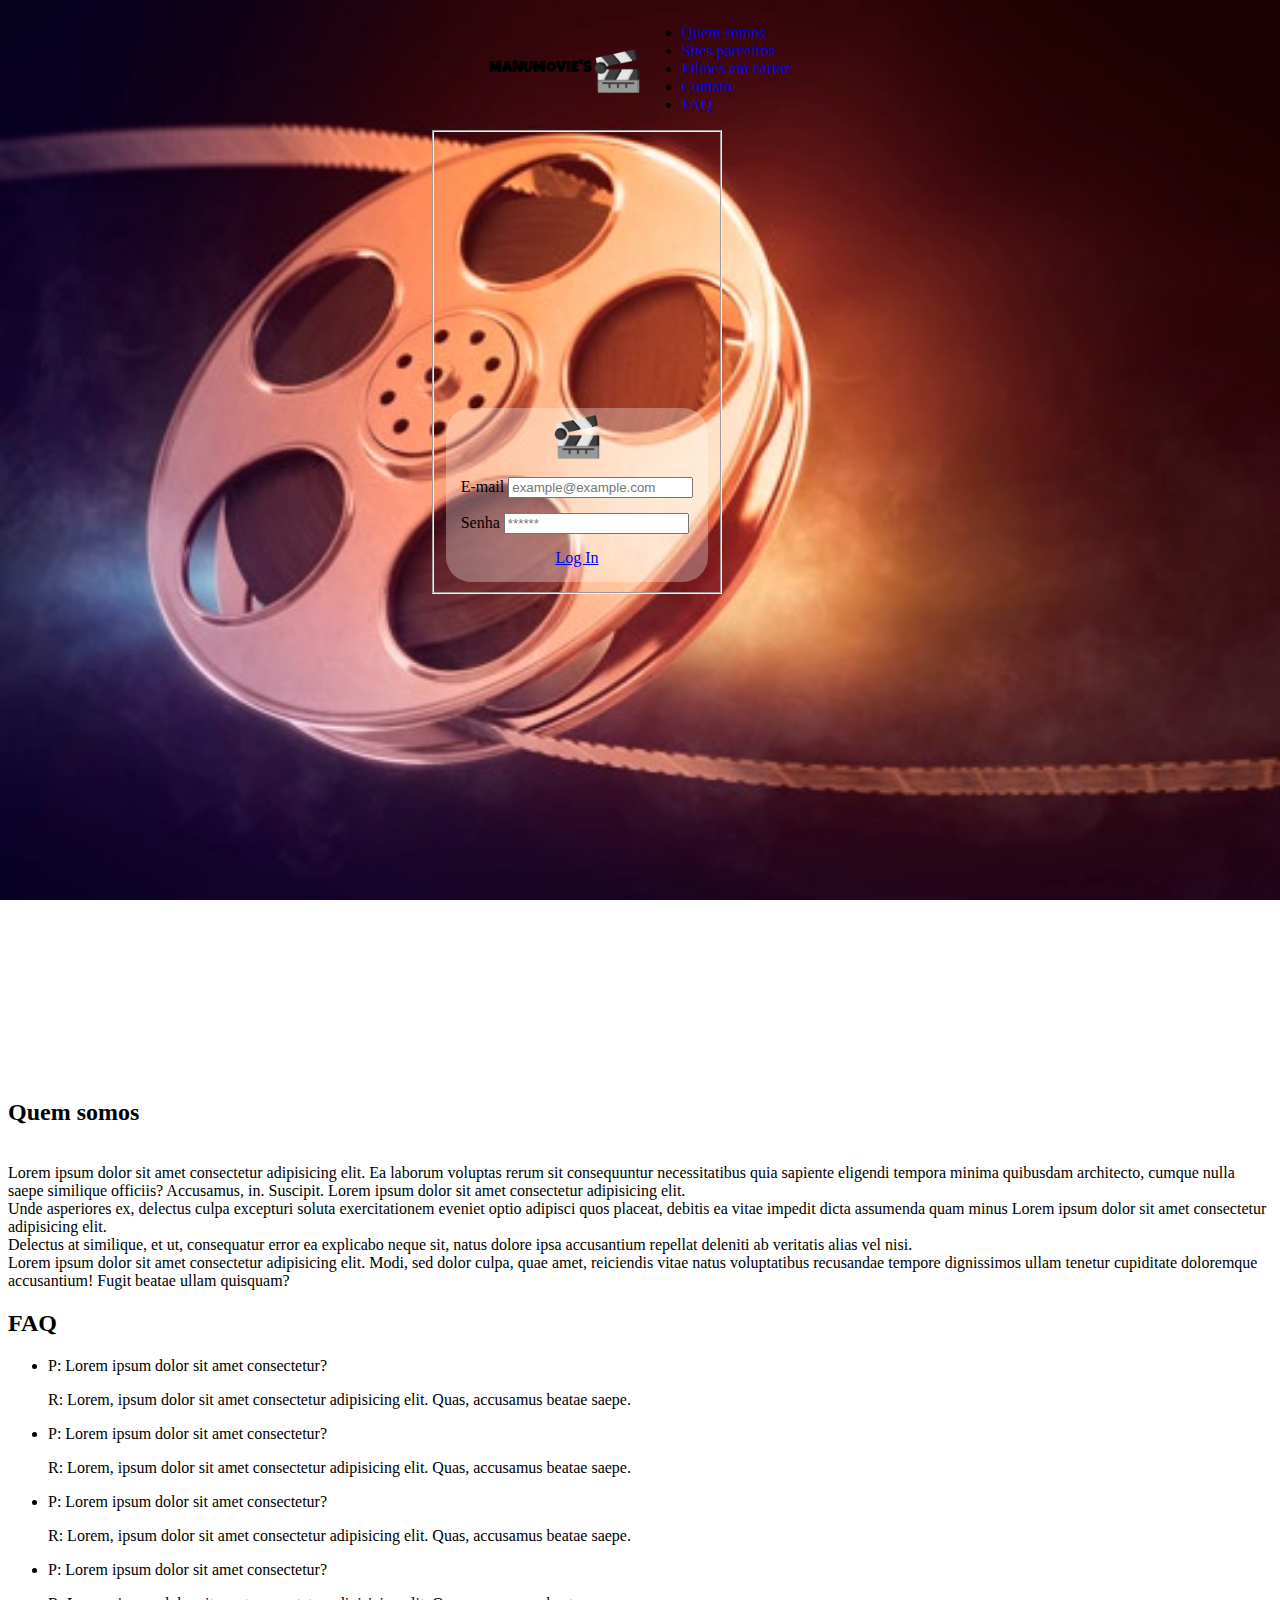
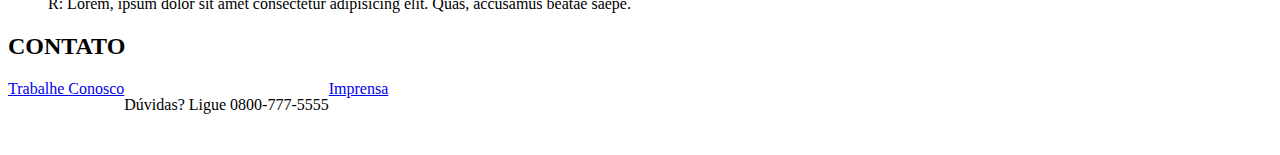
<file: PROJETOS_10_CHECKPOINT_III_MÓDULO_07/index.html>
<!DOCTYPE html>
<html lang="en">
<head>
    <meta charset="UTF-8">
    <meta http-equiv="X-UA-Compatible" content="IE=edge">
    <meta name="viewport" content="width=device-width, initial-scale=1.0">
    <link href="https://cdn.jsdelivr.net/npm/bootstrap@5.1.1/dist/css/bootstrap.min.css" rel="stylesheet" integrity="sha384-F3w7mX95PdgyTmZZMECAngseQB83DfGTowi0iMjiWaeVhAn4FJkqJByhZMI3AhiU" crossorigin="anonymous">
    <link rel="stylesheet" href="./indexStyle.css">
    <title>HOME MANUMOVIE'S</title>
</head>

<body class="container parallax">
    
    <!-- MENU DE ACESSO ÀS PARTES DO SITE (BARRA DE NAVEGAÇÃO) -->
    <header>
        
        <div class="logo">
            <p class="text-uppercase fs-2 text pt-2 fw-bold text-warning">MANUMOVIE'S</p>
        </div>

        <div class="display">
            <img class="image-logo" src="./images/icon_logo.png" alt="Clique aqui">
        </div>
        
        <div>
            <ul class="nav flex-sm-1 justify-content-end">
                
                <li class="nav-item">
                    <a class="nav-link link-warning" href="#QuemSomos">Quem somos</a>
                </li>
                
                <li class="nav-item">
                    <a target="_blank" class="nav-link link-warning" href="https://pt.wizcase.com/blog/melhores-sites-gratis-de-streaming-de-filmes/">Sites parceiros</a>
                </li>
                
                <li class="nav-item">
                    <a target="_black" class="nav-link link-warning" href="https://cinema10.com.br/cartaz">Filmes em cartaz</a>
                </li>
                
                <li class="nav-item">
                    <a class="nav-link link-warning" href="#Contato">Contato</a>
                </li>
                
                <li class="nav-item" >
                    <a class="nav-link link-warning" href="#Perguntas">FAQ</a>
                </li>

            </ul>
        </div>
        
    </header>
    
    <!-- FORMULÁRIO RESPONSÁVEL POR EFETUAR O LOG IN DA PÁGINA DO CATÁLOGO-->
    <header class="container justify-content-end">
            
        <fieldset>
               
            <form>

                <div>

                    <div class="center">
                        <img class="image-logo" src="./images/icon_logo.png" alt="icon_logo">
                    </div>

                    <div class="divForm text-uppercase fw-bold">
                        <label for="email">E-mail</label>
                        <input type="email" id="email" name="email" placeholder="example@example.com">
                    </div>  

                    <div class="divForm text-uppercase fw-bold">
                        <label for="text">Senha</label>
                        <input type="text" id="text" name="Password" placeholder="******">
                    </div>  

                    <div class=" divForm center ">
                        <a class="btn btn-outline-dark btn-lg" href="index_1.html"  role="button">Log In</a>
                    </div>

                </div>

            </form>

        </fieldset>
               
    </header>

    <!-- PARTE DO SITE REFERENTE À GUIA "QUEM SOMOS" -->
    <div class="margin-t" id="QuemSomos">
        <h2 class="bg-warning rounded-pill text-center">Quem somos</h2>
    </div>
      
    <!-- PARTE DO SITE REFERENTE À GUIA "QUEM SOMOS" (TEXTO) -->
    <div class="bg-white rounded">

        <div class="container p-4">

        <quotes class="fw-light lh-base text-center"><br>Lorem ipsum dolor sit amet consectetur adipisicing elit. 
            Ea laborum voluptas rerum sit consequuntur necessitatibus quia sapiente eligendi tempora minima quibusdam architecto, 
            cumque nulla saepe similique officiis? Accusamus, in. Suscipit.
            Lorem ipsum dolor sit amet consectetur adipisicing elit. <br>
            Unde asperiores ex, delectus culpa excepturi soluta exercitationem eveniet optio 
            adipisci quos placeat, debitis ea vitae impedit dicta 
            assumenda quam minus Lorem ipsum dolor sit amet consectetur adipisicing elit. <br>
            Delectus at similique, et ut, consequatur error ea explicabo neque sit, 
            natus dolore ipsa accusantium repellat deleniti ab veritatis alias vel nisi.<br>
            Lorem ipsum dolor sit amet consectetur adipisicing elit. 
            Modi, sed dolor culpa, quae amet, reiciendis vitae natus voluptatibus 
            recusandae tempore dignissimos ullam tenetur cupiditate doloremque accusantium! 
            Fugit beatae ullam quisquam?
        </quotes>

        </div>

    </div>

    <!-- PARTE DO SITE REFERENTE À GUIA "FAQ" -->
    <div class="mt-4" id="Perguntas"> 
        <h2 class="bg-warning rounded-pill text-center" >FAQ</h2>
    </div>

    <!-- PARTE DO SITE REFERENTE À GUIA "FAQ" (TEXTO) -->
    <div class="container bg-white rounded mt-2">

            <ul class="fw-light lh-base text-left p-4 ">
                <li>
                    <p>P: Lorem ipsum dolor sit amet consectetur?</p>
                    <p>R: Lorem, ipsum dolor sit amet consectetur adipisicing elit. Quas, accusamus beatae saepe.</p>
                </li>

                <li>
                    <p>P: Lorem ipsum dolor sit amet consectetur?</p>
                    <p>R: Lorem, ipsum dolor sit amet consectetur adipisicing elit. Quas, accusamus beatae saepe.</p>
                </li>

                <li>
                    <p>P: Lorem ipsum dolor sit amet consectetur?</p>
                    <p>R: Lorem, ipsum dolor sit amet consectetur adipisicing elit. Quas, accusamus beatae saepe.</p>
                </li>

                <li>
                    <p>P: Lorem ipsum dolor sit amet consectetur?</p>
                    <p>R: Lorem, ipsum dolor sit amet consectetur adipisicing elit. Quas, accusamus beatae saepe.</p>
                </li>

            </ul>
    
    </div>
    
    <!-- PARTE DO SITE REFERENTE À GUIA "CONTATO" -->
    <div class="mt-4" id="Contato"> 
        <h2 class="bg-warning rounded-pill text-center">CONTATO</h2>
    </div>

    <!-- PARTE DO SITE REFERENTE À GUIA "CONTATO" (TEXTO) -->
    <footer class="bg-white rounded">
        
        <div class="container col-4 card text-center pt-2">
            <a class="nav-link link-dark" href="#">Trabalhe Conosco</a>
        </div>
        
        <div class="col-4 card text-center pt-3">
            <p>Dúvidas? Ligue 0800-777-5555</p>
        </div>
        
        <div class="col-4 card text-center pt-2">
            <a class="nav-link link-dark" href="#">Imprensa</a>
        </div>

    </footer>

</body>

</html>
</file>
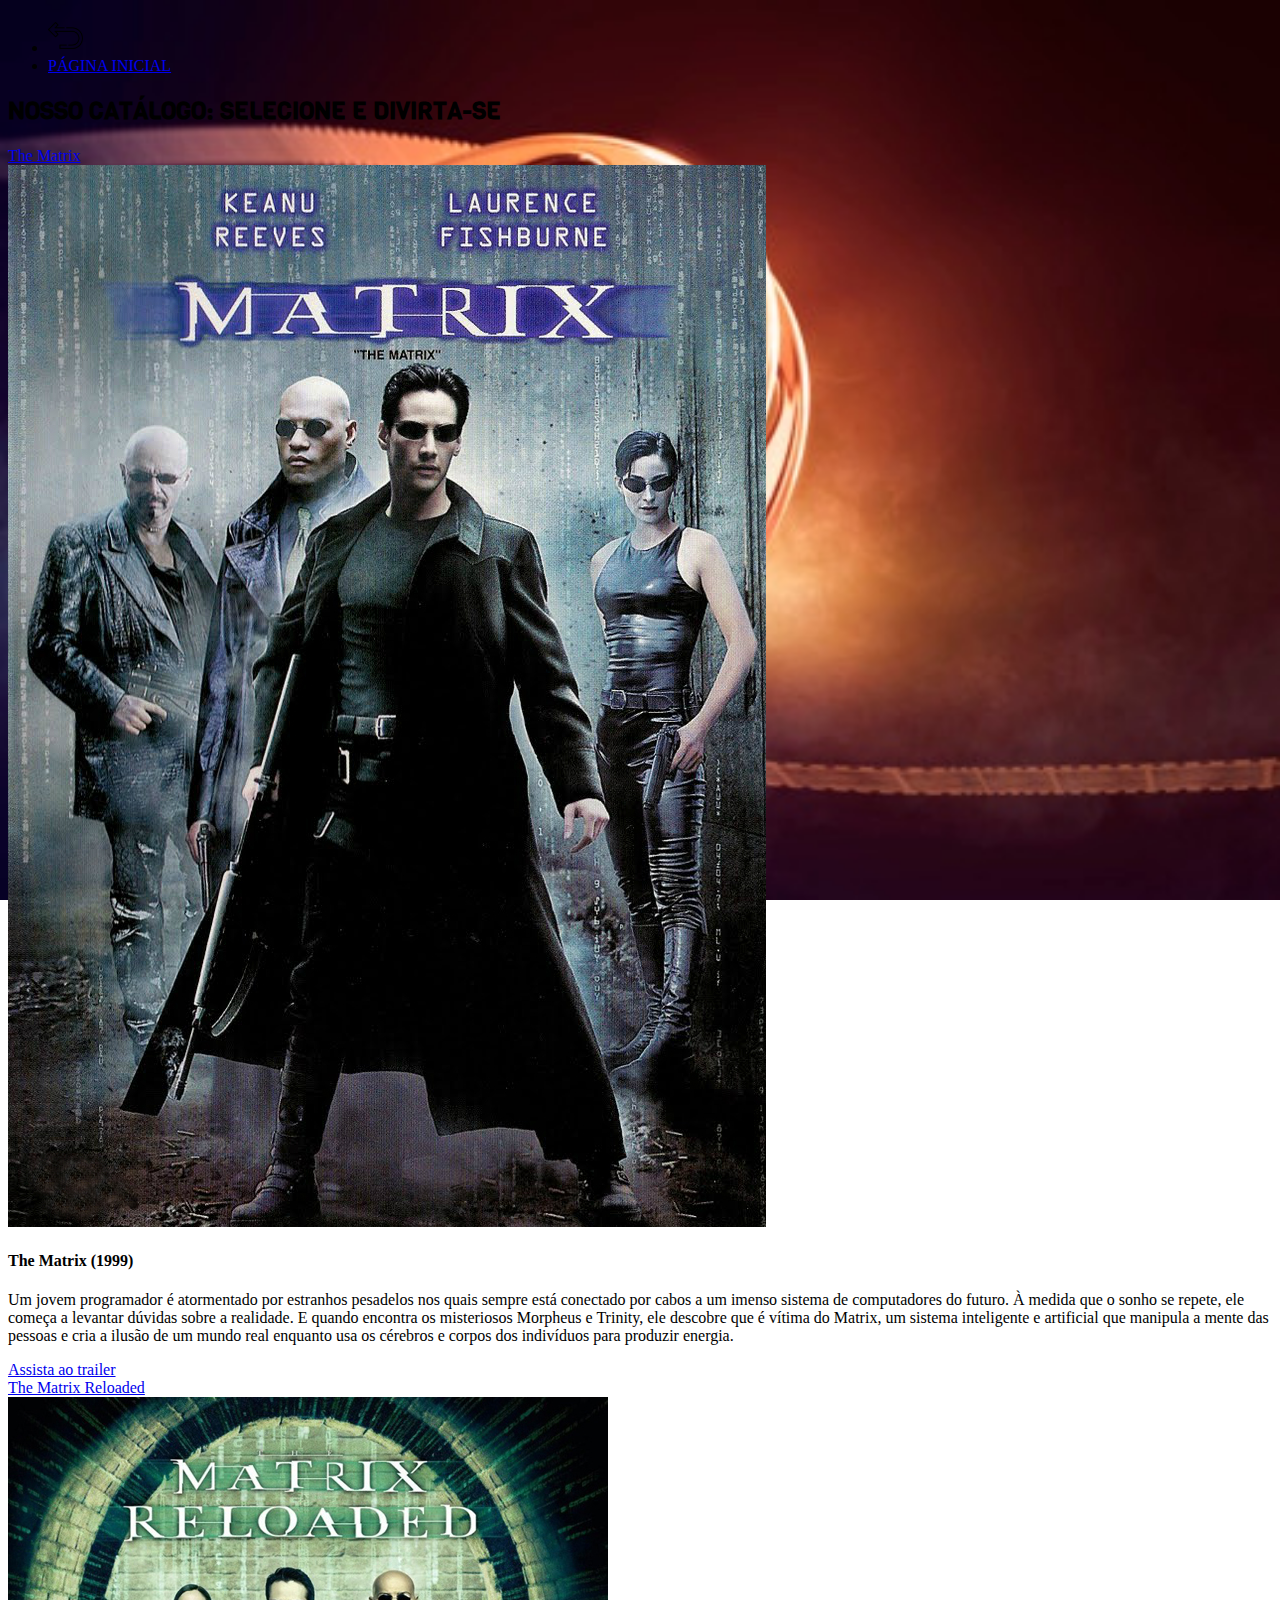
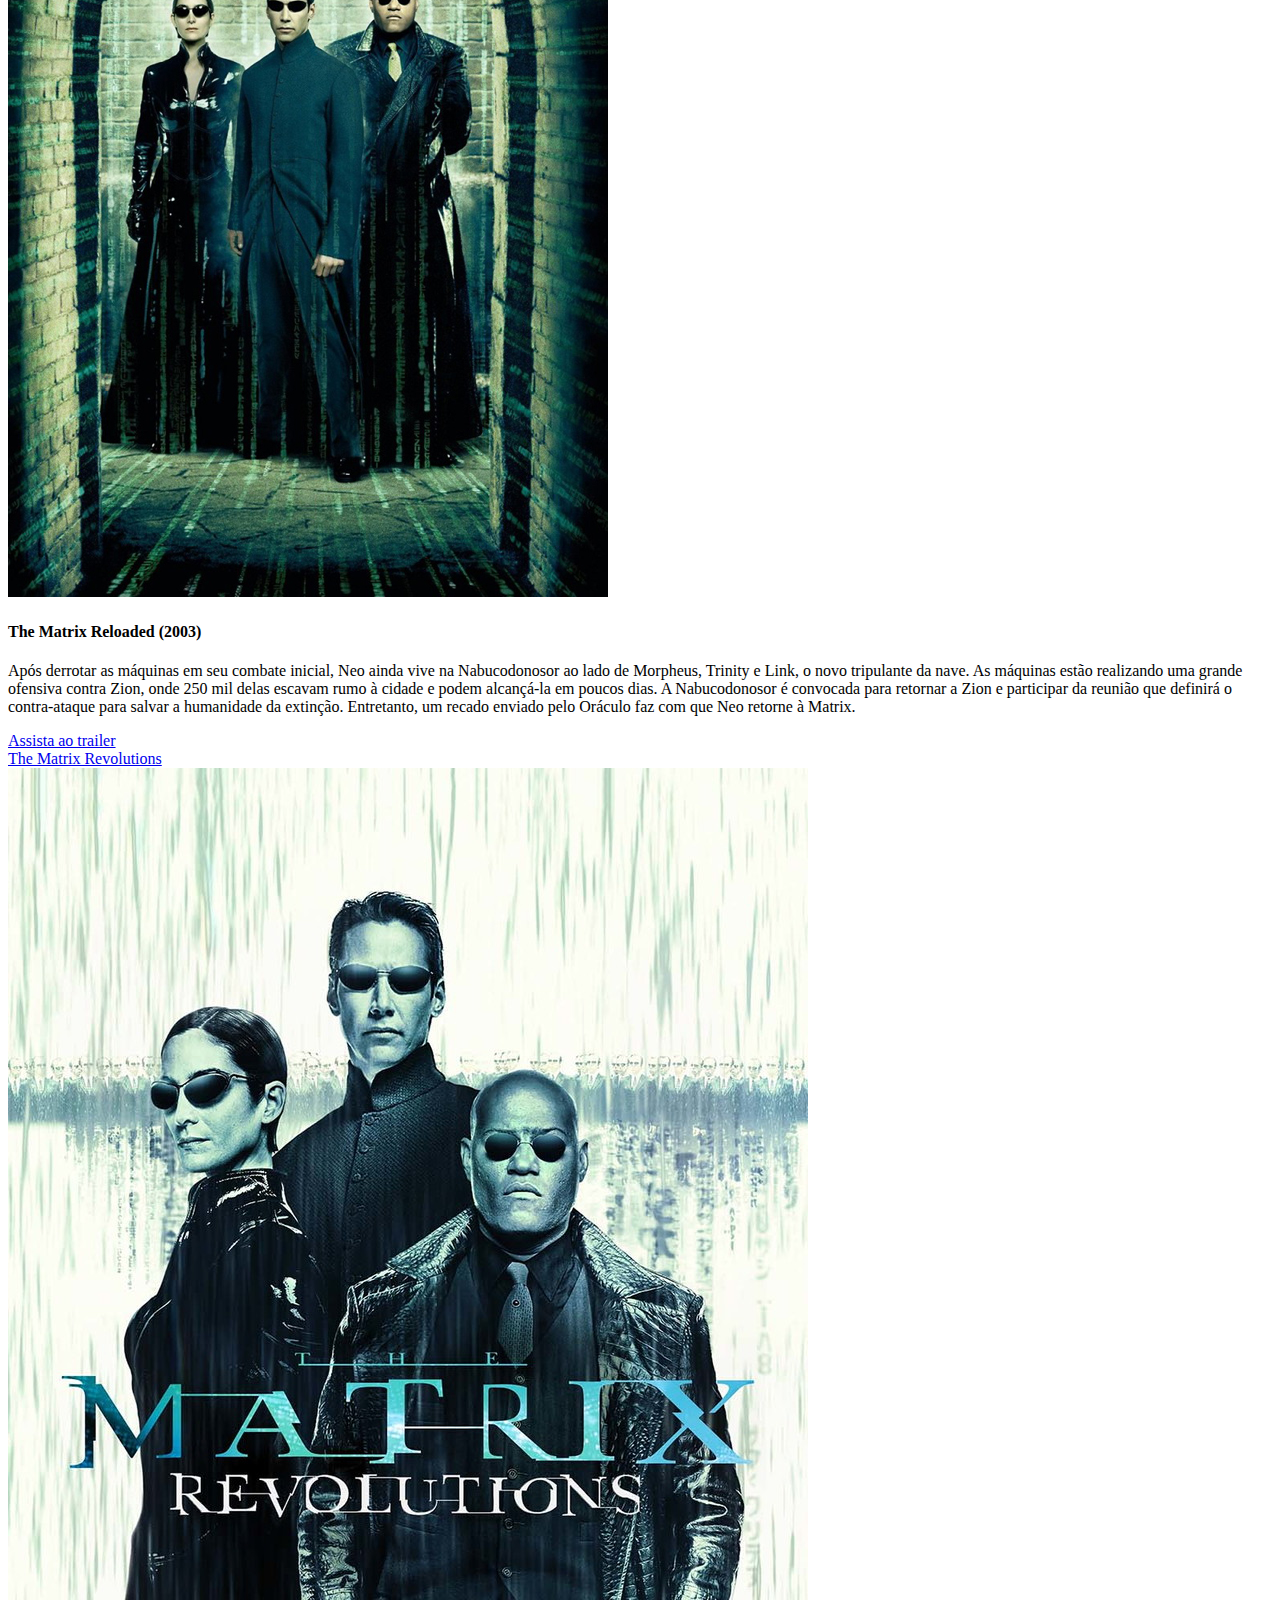
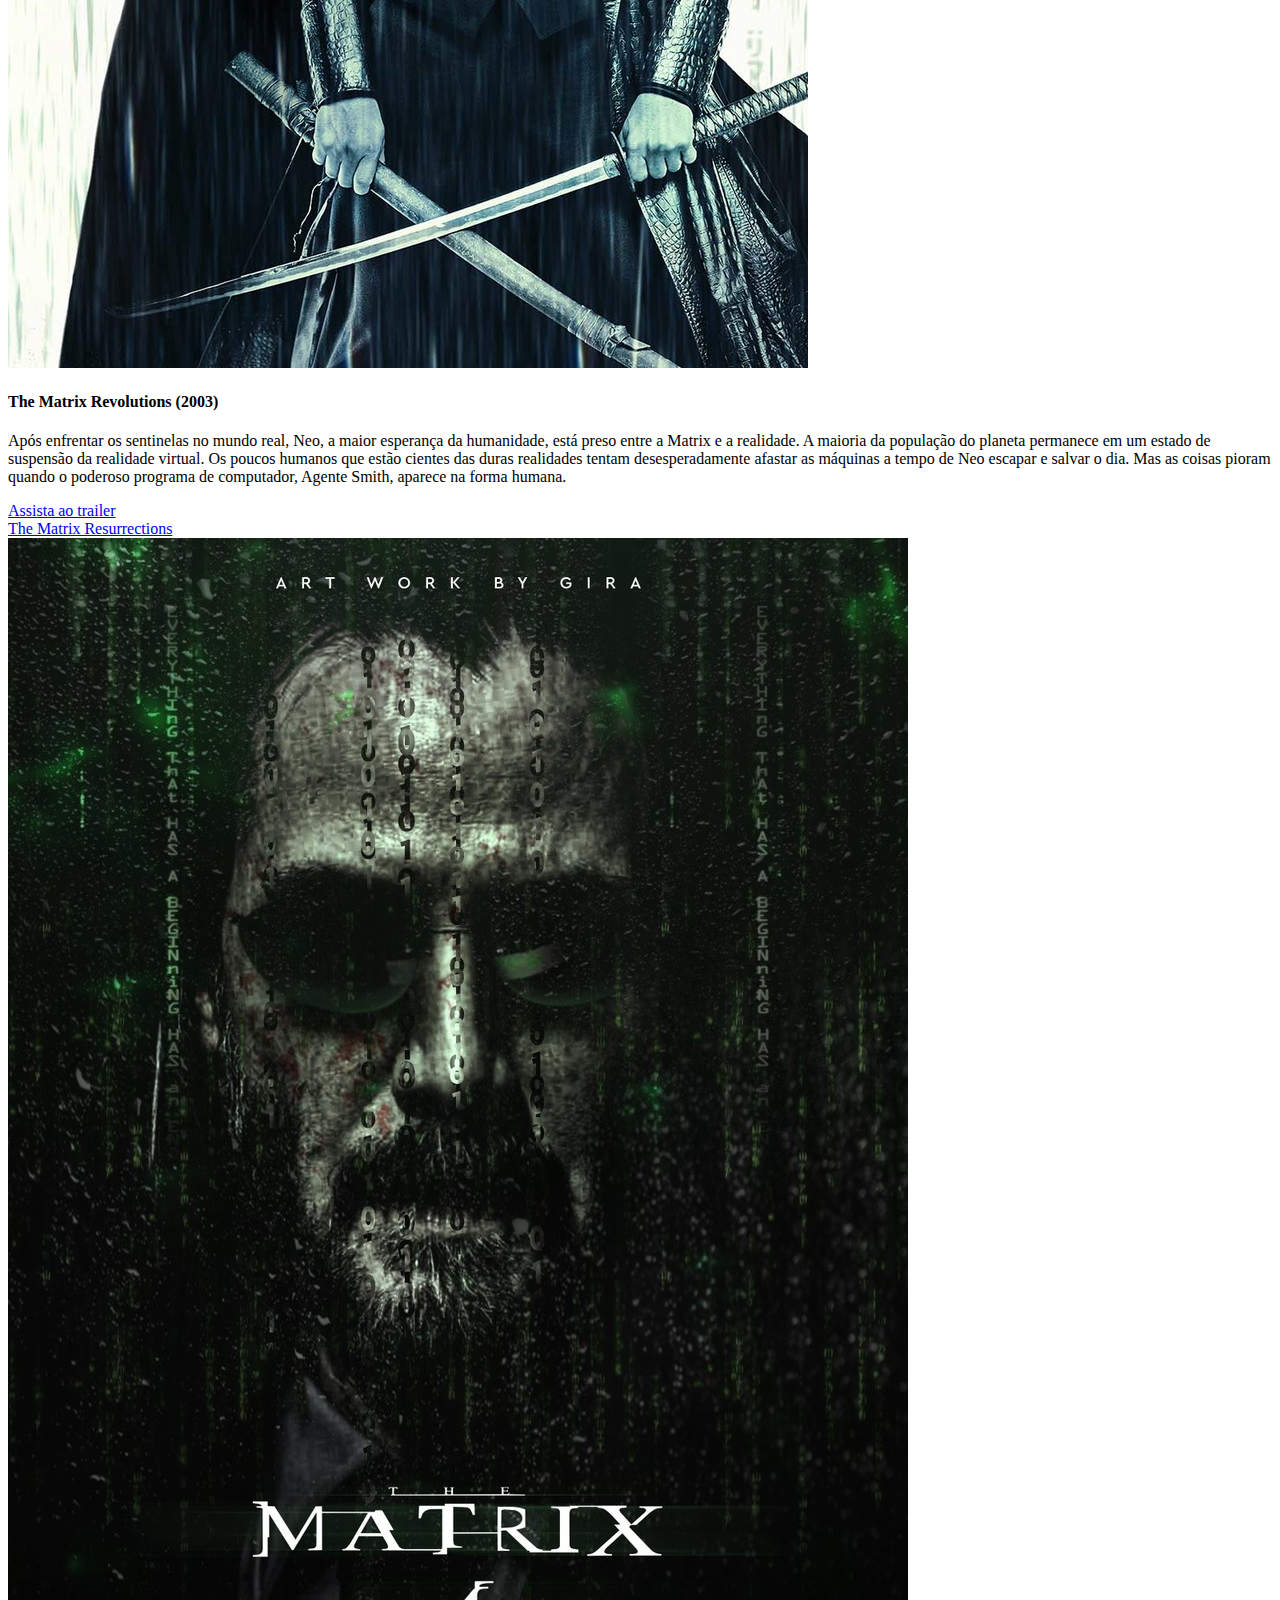
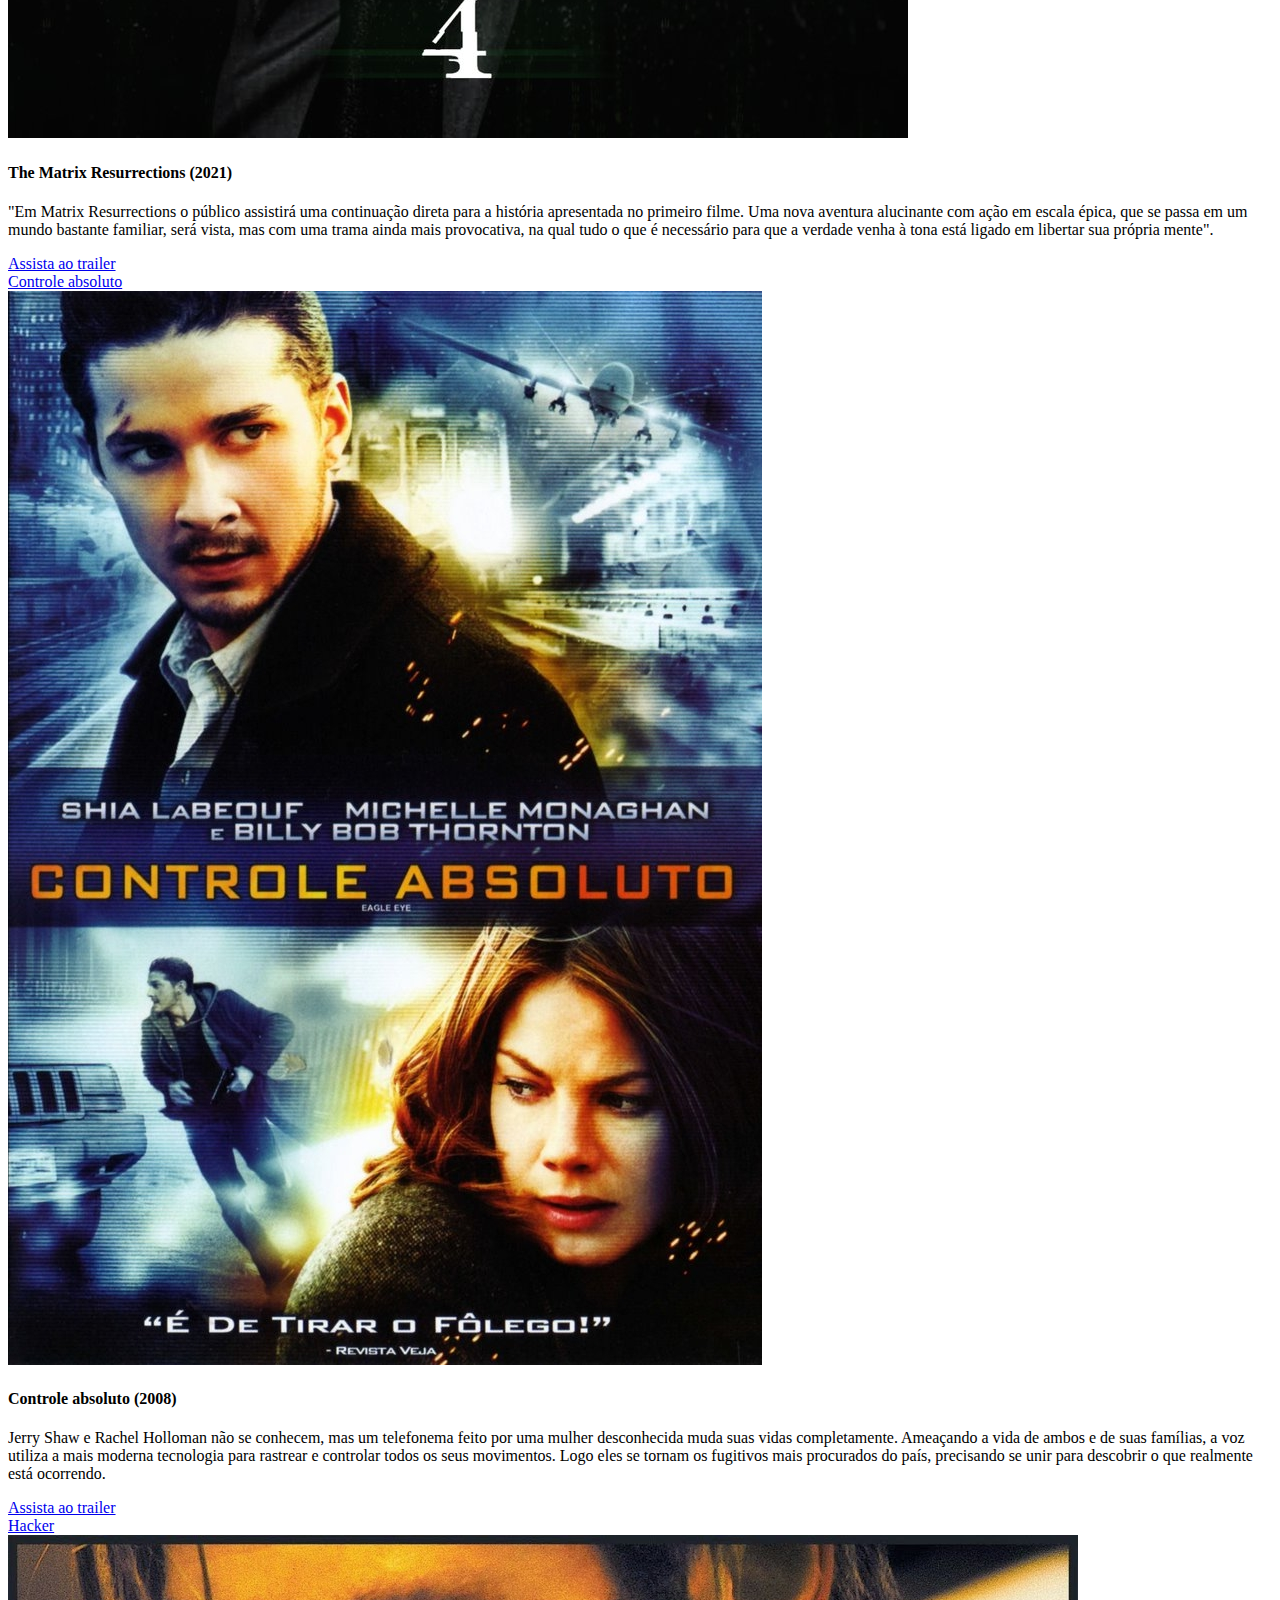
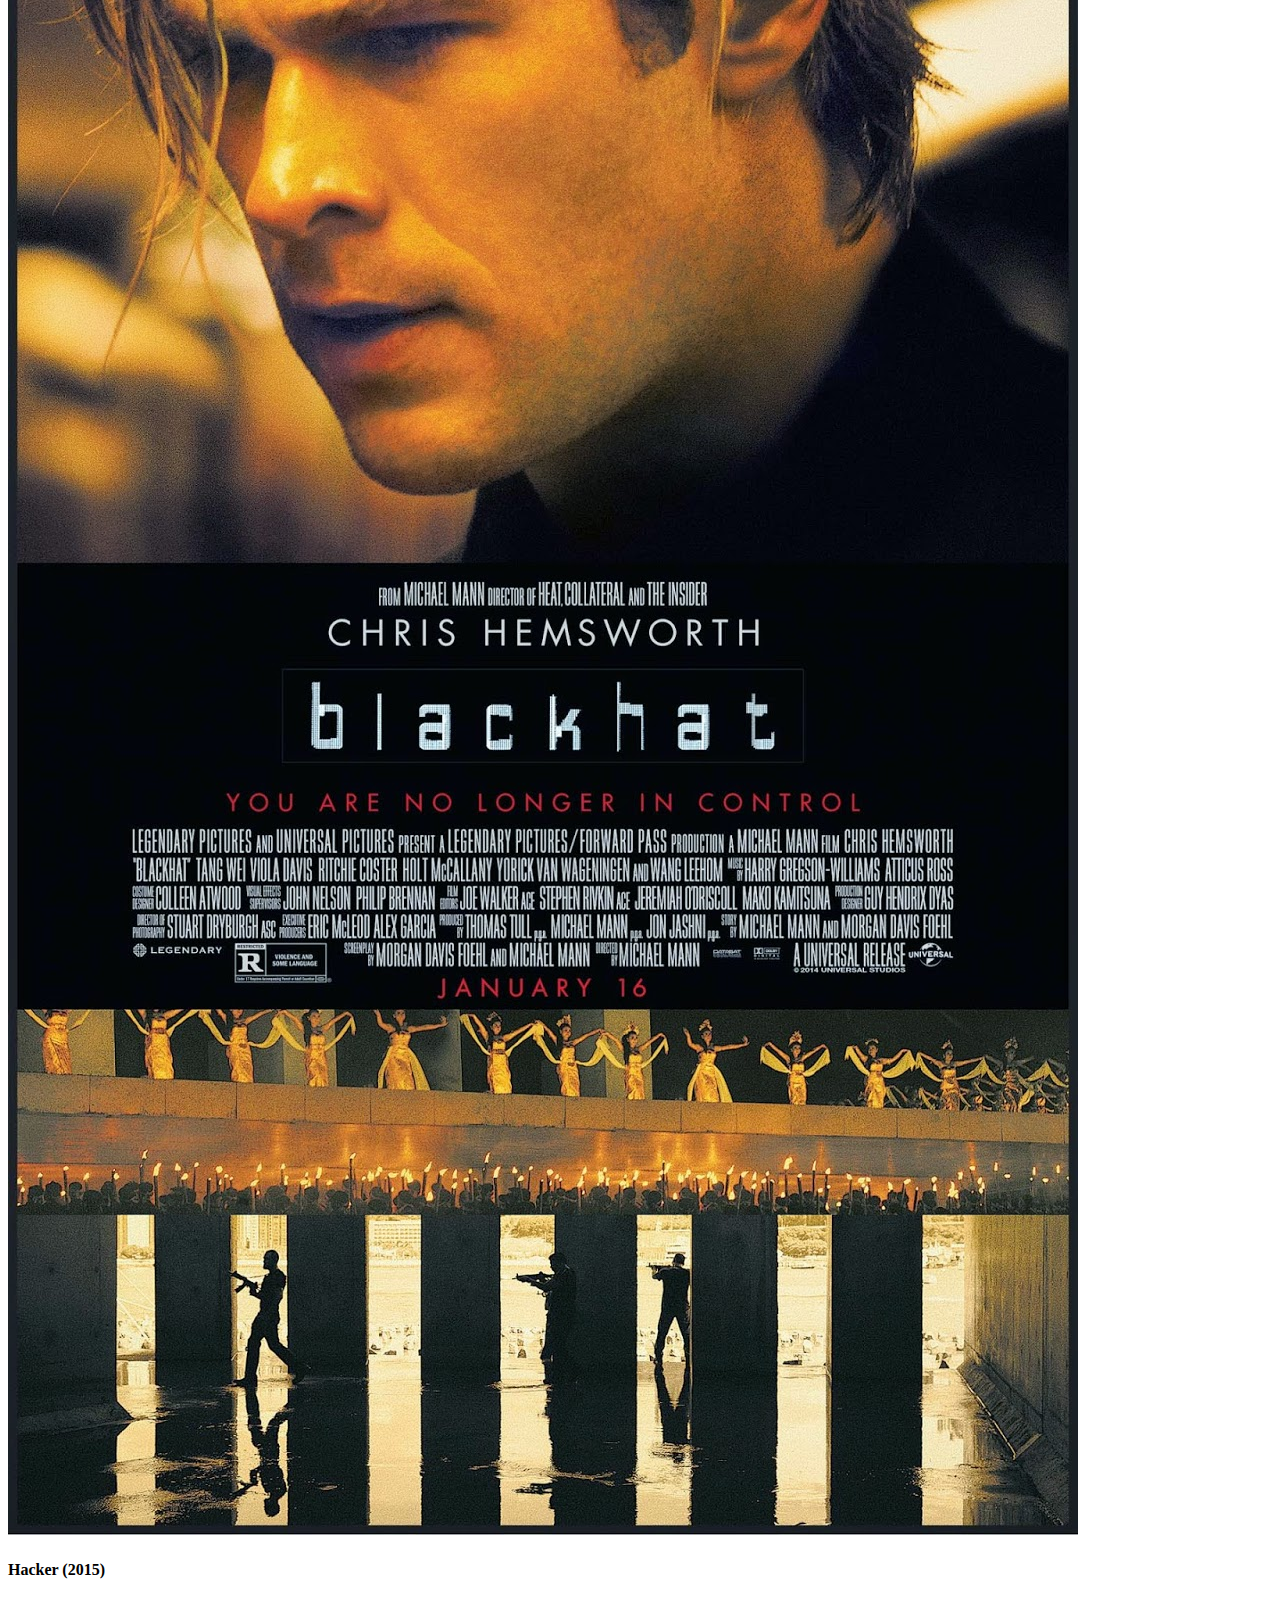
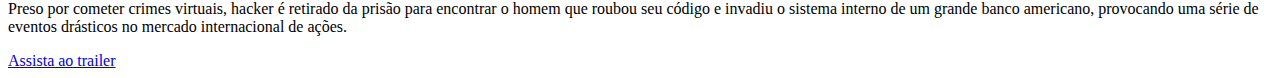
<file: PROJETOS_10_CHECKPOINT_III_MÓDULO_07/index_1.html>
<!DOCTYPE html>
<html lang="en">
<head>
    <meta charset="UTF-8">
    <meta http-equiv="X-UA-Compatible" content="IE=edge">
    <meta name="viewport" content="width=device-width, initial-scale=1.0">
    <link href="https://cdn.jsdelivr.net/npm/bootstrap@5.1.1/dist/css/bootstrap.min.css" rel="stylesheet" integrity="sha384-F3w7mX95PdgyTmZZMECAngseQB83DfGTowi0iMjiWaeVhAn4FJkqJByhZMI3AhiU" crossorigin="anonymous">
    <link rel="stylesheet" href="./index1Style.css">
    <title>MANUMOVIE'S | CATÁLOGO</title>
</head>

<body class="container parallax">

    <!-- LINKS DE VOLTA À PÁGINA PRINCIPAL -->
    <ul class="nav justify-content-center ">

        <li>
            <a href="./index.html" target="blank"> 
                <img class="image" src="./images/icon_back.png" alt="Clique aqui">
            </a>
        </li>
                
        <li class="nav-item">
            <a class="nav-link link-warning image" href="./index.html">PÁGINA INICIAL</a>
        </li>

    </ul>

    <!-- TÍTULO DA SESSÃO DE CATÁLOGO DE FILMES  -->
    <div class="d-flex justify-content-center mt-5 titulo">
      <h2 class="text-warning fw-bold">NOSSO CATÁLOGO: SELECIONE E DIVIRTA-SE</h2>
    </div>
    
    <!-- COLEÇÃO DE CARDS -->
    <div class="container mt-5 col-5 bg-warning">
     
        <div id="accordion">

        <!-- CARD1 -->
          <div class="card  bg-black">
            
            <div class="card-header d-flex justify-content-center">
              <a class="collapsed btn text-uppercase text-warning fw-bold bg-dark" data-bs-toggle="collapse" href="#The_Matrix ">
                The Matrix
              </a>
            </div>

            <div id="The_Matrix" class="collapse show" data-bs-parent="#accordion">
                <div class="card" style="width:100%">
                    <img class="card-img-top" src="./images/Matrix1.JPG" alt="Card image">
                    <div class="card-body">
                      <h4 class="card-title text-uppercase">The Matrix (1999)</h4>
                      <p class="card-text">Um jovem programador é atormentado por estranhos pesadelos nos quais sempre está conectado por cabos a um imenso sistema de computadores do futuro. 
                        À medida que o sonho se repete, ele começa a levantar dúvidas sobre a realidade. 
                        E quando encontra os misteriosos Morpheus e Trinity, ele descobre que é vítima do Matrix, 
                        um sistema inteligente e artificial que manipula a mente das pessoas e cria a ilusão de um mundo real enquanto usa os cérebros e corpos dos indivíduos para produzir energia.</p>
                      <a href="https://www.youtube.com/watch?v=vKQi3bBA1y8&t=33s" target= "_blank" class="btn btn-outline-dark text-uppercase">Assista ao trailer</a>
                    </div>
                  </div>
            </div>

          </div>

        <!-- CARD2 -->
          <div class="card  bg-black">
            
            <div class="card-header d-flex justify-content-center">
              <a class="collapsed btn text-uppercase text-warning fw-bold bg-dark" data-bs-toggle="collapse" href="#The_Matrix_Reloaded">
              The Matrix Reloaded
            </a>
            </div>

            <div id="The_Matrix_Reloaded" class="collapse" data-bs-parent="#accordion">
                <div class="card" style="width:100%">
                    <img class="card-img-top" src="./images/Matrix2.JPG" alt="Card image">
                    <div class="card-body">
                      <h4 class="card-title">The Matrix Reloaded (2003)</h4>
                      <p class="card-text">Após derrotar as máquinas em seu combate inicial, Neo ainda vive na Nabucodonosor ao lado de Morpheus, 
                        Trinity e Link, o novo tripulante da nave. As máquinas estão realizando uma grande ofensiva contra Zion, 
                        onde 250 mil delas escavam rumo à cidade e podem alcançá-la em poucos dias. 
                        A Nabucodonosor é convocada para retornar a Zion e participar da reunião que definirá o contra-ataque para salvar a humanidade da extinção. 
                        Entretanto, um recado enviado pelo Oráculo faz com que Neo retorne à Matrix.</p>
                      <a href="https://www.youtube.com/watch?v=kYzz0FSgpSU" target= "_blank" class="btn btn-outline-dark text-uppercase">Assista ao trailer</a>
                    </div>
                  </div>
            </div>

          </div>
        
        <!-- CARD3 -->
          <div class="card  bg-black">
            
            <div class="card-header d-flex justify-content-center">
              <a class="collapsed btn text-uppercase text-warning fw-bold bg-dark" data-bs-toggle="collapse" href="#The_Matrix_Revolutions">
                The Matrix Revolutions
              </a>
            </div>

            <div id="The_Matrix_Revolutions" class="collapse" data-bs-parent="#accordion">
                <div class="card" style="width:100%">
                    <img class="card-img-top" src="./images/Matrix3.JPG" alt="Card image">
                    <div class="card-body">
                      <h4 class="card-title">The Matrix Revolutions (2003)</h4>
                      <p class="card-text">Após enfrentar os sentinelas no mundo real, Neo, a maior esperança da humanidade, 
                          está preso entre a Matrix e a realidade. A maioria da população do planeta permanece em um estado de 
                          suspensão da realidade virtual. Os poucos humanos que estão cientes das duras realidades tentam desesperadamente 
                          afastar as máquinas a tempo de Neo escapar e salvar o dia. Mas as coisas pioram quando o poderoso programa de 
                          computador, Agente Smith, aparece na forma humana.</p>
                      <a href="https://www.youtube.com/watch?v=hMbexEPAOQI" target= "_blank" class="btn btn-outline-dark text-uppercase">Assista ao trailer</a>
                    </div>
                  </div>
            </div>
          </div>
        
        <!-- CARD4 -->
          <div class="card  bg-black ">
            
            <div class="card-header d-flex justify-content-center">
              <a class="collapsed btn text-uppercase text-warning fw-bold bg-dark" data-bs-toggle="collapse" href="#The_Matrix_Resurrections">
                The Matrix Resurrections
              </a>
            </div>

            <div id="The_Matrix_Resurrections" class="collapse" data-bs-parent="#accordion">
                <div class="card" style="width:100%">
                    <img class="card-img-top" src="./images/Matrix4.JPG" alt="Card image">
                    <div class="card-body">
                      <h4 class="card-title">The Matrix Resurrections (2021)</h4>
                      <p class="card-text">"Em Matrix Resurrections o público assistirá uma continuação direta para a história 
                          apresentada no primeiro filme. Uma nova aventura alucinante com ação em escala épica, 
                          que se passa em um mundo bastante familiar, será vista, mas com uma trama ainda mais provocativa, 
                          na qual tudo o que é necessário para que a verdade venha à tona 
                          está ligado em libertar sua própria mente".</p>
                      <a href="https://www.youtube.com/watch?v=Wg7V2_OBXwQ" target= "_blank" class="btn btn-outline-dark text-uppercase">Assista ao trailer</a>
                    </div>
                  </div>
            </div>

          </div>

        <!-- CARD5 -->
          <div class="card  bg-black">
            <div class="card-header d-flex justify-content-center">
              <a class="collapsed btn text-uppercase text-warning fw-bold bg-dark" data-bs-toggle="collapse" href="#Controle_absoluto">
                Controle absoluto
              </a>
            </div>
            <div id="Controle_absoluto" class="collapse" data-bs-parent="#accordion">
                <div class="card" style="width:100%">
                    <img class="card-img-top" src="./images/Controle_absoluto.jpg" alt="Card image">
                    <div class="card-body">
                      <h4 class="card-title">Controle absoluto (2008)</h4>
                      <p class="card-text">Jerry Shaw e Rachel Holloman não se conhecem, mas um telefonema feito por uma mulher desconhecida muda suas vidas 
                          completamente. Ameaçando a vida de ambos e de suas famílias, a voz utiliza a mais moderna tecnologia para rastrear e 
                          controlar todos os seus movimentos. Logo eles se tornam os fugitivos mais procurados do país, 
                          precisando se unir para descobrir o que realmente está ocorrendo.</p>
                      <a href="https://www.youtube.com/watch?v=SLGPky144Mg" target= "_blank" class="btn btn-outline-dark text-uppercase">Assista ao trailer</a>
                    </div>
                  </div>
            </div>
          </div>
        
        <!-- CARD6 -->
          <div class="card  bg-black">
            <div class="card-header d-flex justify-content-center">
              <a class="collapsed btn text-uppercase text-warning fw-bold bg-dark" data-bs-toggle="collapse" href="#Hacker">
                Hacker
              </a>
            </div>
            <div id="Hacker" class="collapse" data-bs-parent="#accordion">
                <div class="card" style="width:100%">
                    <img class="card-img-top" src="./images/Hacker.jpg" alt="Card image">
                    <div class="card-body">
                      <h4 class="card-title">Hacker (2015)</h4>
                      <p class="card-text">Preso por cometer crimes virtuais, hacker é retirado da prisão para encontrar o 
                          homem que roubou seu código e invadiu o sistema interno de um grande banco americano, 
                          provocando uma série de eventos drásticos no mercado internacional de ações.</p>
                          <a class="btn btn-outline-dark text-uppercase" target= "_blank" href="https://www.youtube.com/watch?v=Lig8LqdukC4"> Assista ao trailer</a>
                    </div>
                  </div>
            </div>
          </div>

        </div>

    </div>

    <!-- LINK DOS SCRIPTS BOOTSTRAP -->
    <script src="https://cdn.jsdelivr.net/npm/bootstrap@5.1.1/dist/js/bootstrap.bundle.min.js"></script>

</body>

</html>
</file>
<file: PROJETOS_10_CHECKPOINT_III_MÓDULO_07/indexStyle.css>
@import url('https://fonts.googleapis.com/css2?family=Luckiest+Guy&display=swap');

header{
    display: flex;
    justify-content: center;
    align-items: center;
}

fieldset{
    margin-right: 10vw;
}

form{
    display: flex;
    margin-top: 30vh;
    background-color:rgba(255,255,255,0.3);
    border-radius: 25px;
    display: flex;
    justify-content: center;
}

footer{
    display: flex;
    margin-bottom: 25px;
}

.parallax{
    background-image: url("./images/background_img.jpg");
    background-repeat: no-repeat;
    background-size: cover;
    background-attachment: fixed;
}

.logo{
    font-family: 'Luckiest Guy', cursive;
}

.image-logo{
    margin-top: 4px;
    height: 50px;
}

.display{
    display: flex;
}

.nav-item:hover{
    border-radius: 45px;
    background-color: rgba(212, 212, 8,0.5);
    transition: 2s;
}

.center{
    display: flex;
    justify-content: center;
} 

.divForm{
    color:black;
    margin:15px;
}

.margin-t{
    margin-top:40%;
}
</file>
<file: PROJETOS_10_CHECKPOINT_III_MÓDULO_07/index1Style.css>
@import url('https://fonts.googleapis.com/css2?family=Luckiest+Guy&family=Viga&display=swap');

.parallax{
    background-image: url("./images/background_img.jpg");
    background-repeat: no-repeat;
    background-size: cover;
    background-attachment: fixed;
}

.image{
    margin-top: 2px;
    height: 35px;
}

.image:hover{
    border-radius: 45px;
    background-color: rgba(212, 212, 8,0.5);
    transition: 2s;
}

.titulo{
    font-family: 'Viga', sans-serif;
}
</file>
